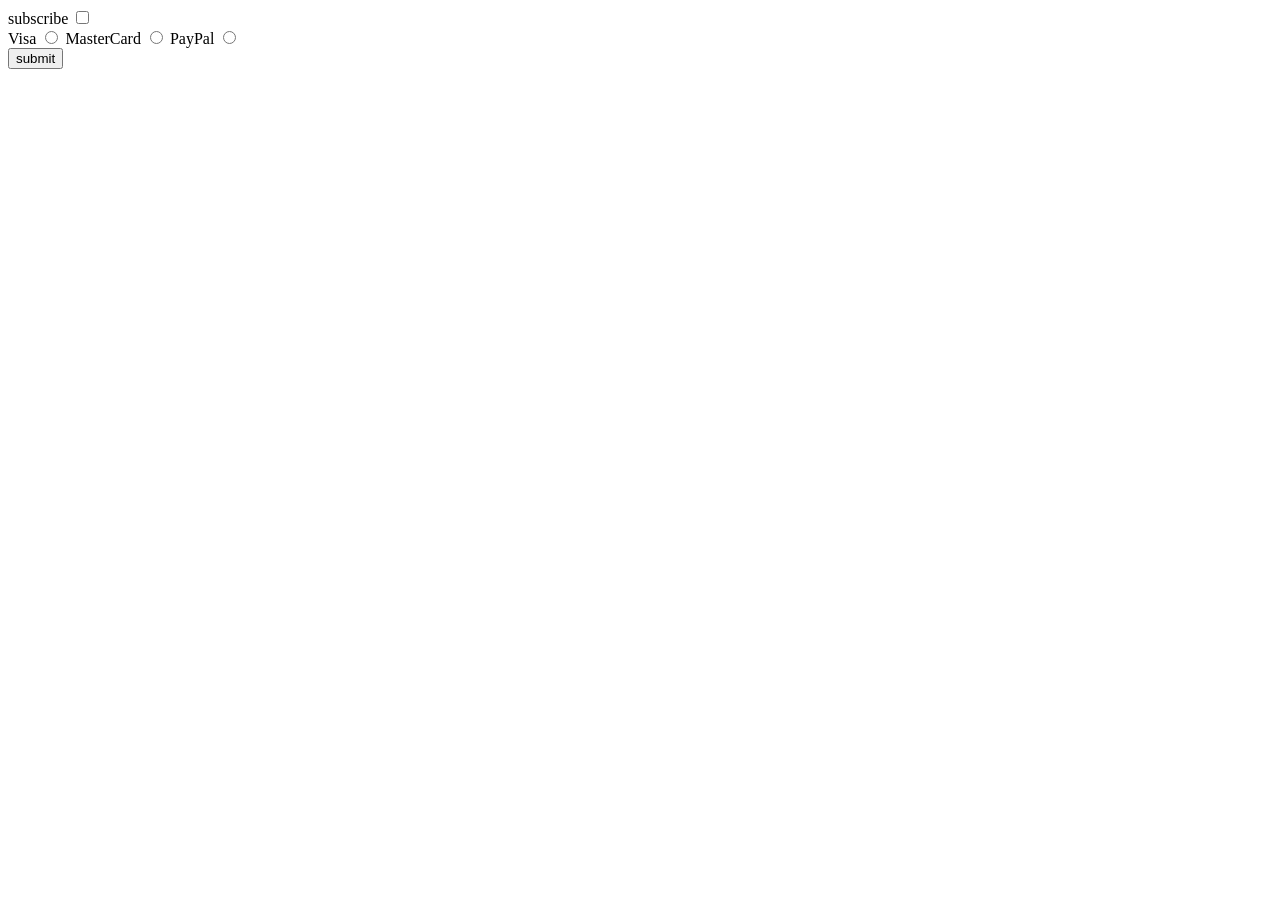
<file: JavaScript/Check/index.html>
<!DOCTYPE html>
<html lang="en">
<head>
    <meta charset="UTF-8">
    <meta http-equiv="X-UA-Compatible" content="IE=edge">
    <meta name="viewport" content="width=device-width, initial-scale=1.0">
    <title>Document</title>
</head>
<body>
    <label for="myCheckBox">subscribe</label>
    <input type="checkbox" id="myCheckBox"><br>

    <label for="visaBtn">Visa</label>
    <input type="radio" name="card" id="visaBtn">
    <label for="mastercardBtn">MasterCard</label>
    <input type="radio" name="card" id="mastercardBtn">
    <label for="paypalBtn">PayPal</label>
    <input type="radio" name="card" id="paypalBtn"><br>

    <button id="myButton">submit</button>
    <script src="index.js"></script>
</body>
</html>
</file>
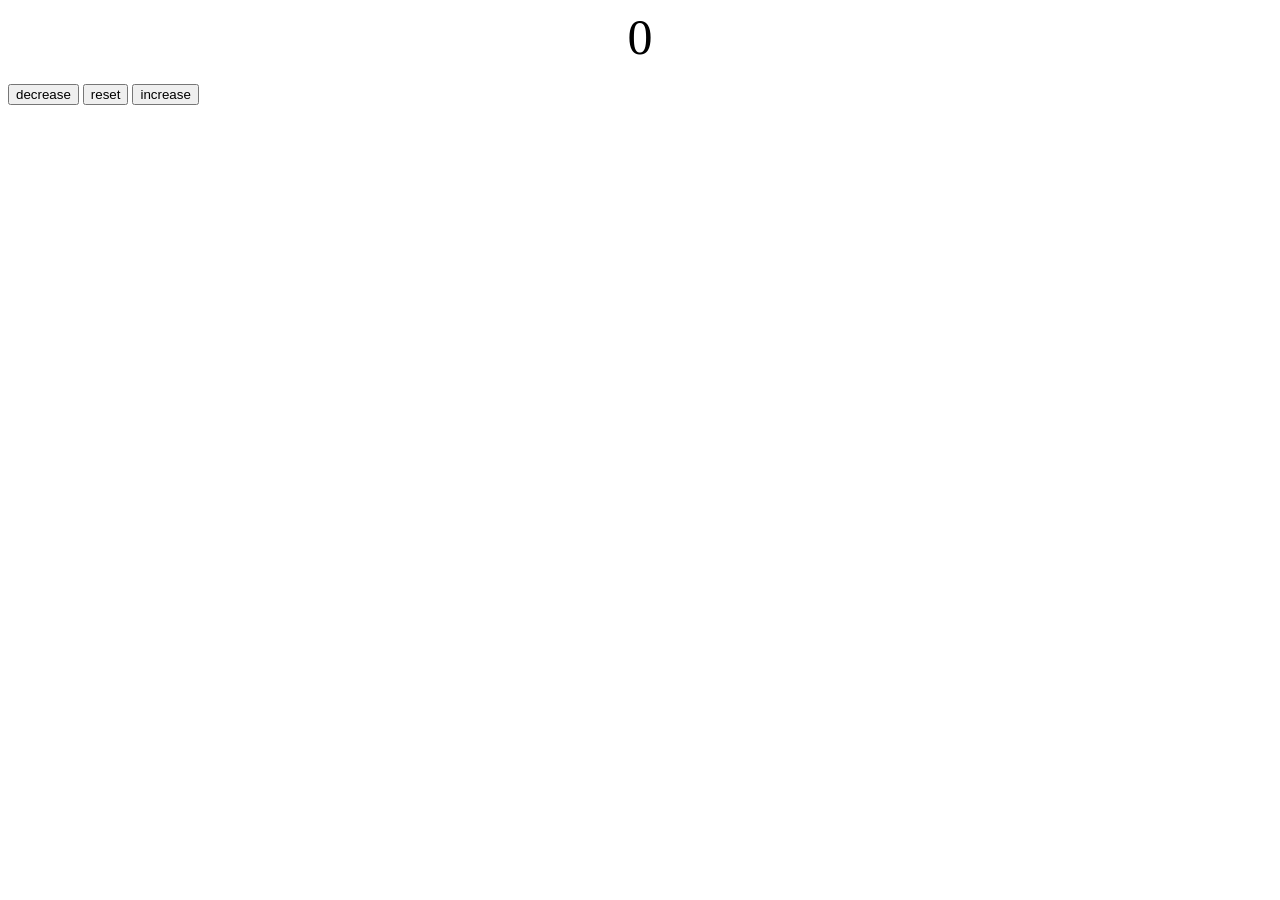
<file: JavaScript/Contador/index.html>
<!DOCTYPE html>
<html lang="en">
<head>
    <meta charset="UTF-8">
    <meta http-equiv="X-UA-Compatible" content="IE=edge">
    <meta name="viewport" content="width=device-width, initial-scale=1.0">
    <title>Document</title>
    <link rel="stylesheet" href="style.css">
</head>
<body>
    <label id="countLabel">0</label><br>
    <button id="decreaseBtn">decrease</button>
    <button id="resetBtn">reset</button>
    <button id="increaseBtn">increase</button>
    <script src="index.js"></script>
</body>
</html>
</file>
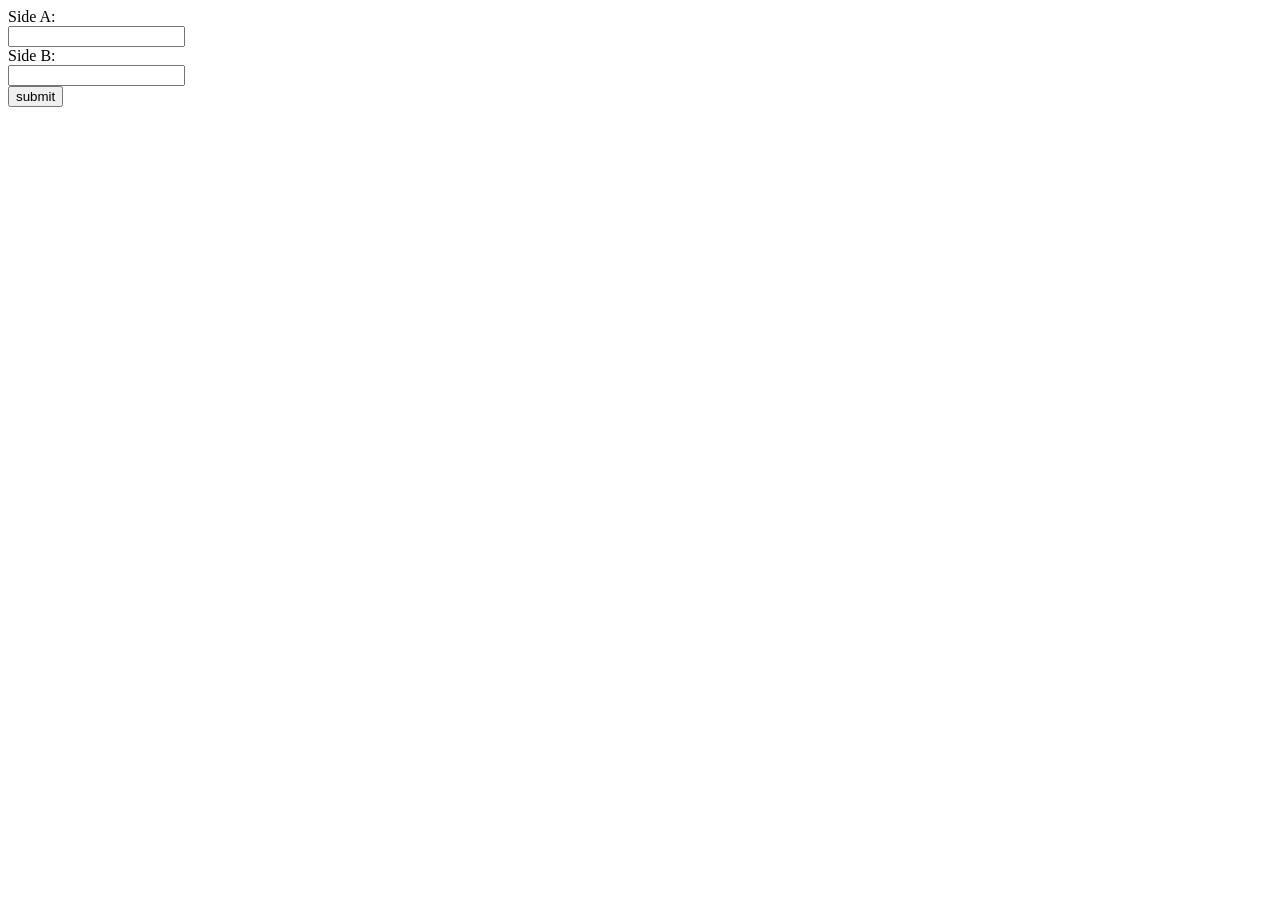
<file: JavaScript/Hipotenusa/index.html>
<!DOCTYPE html>
<html lang="en">
<head>
    <meta charset="UTF-8">
    <meta http-equiv="X-UA-Compatible" content="IE=edge">
    <meta name="viewport" content="width=device-width, initial-scale=1.0">
    <title>Document</title>
</head>
<body>

    <label id="aLabel">Side A:</label><br>
    <input type="text" id="aTextBox"><br>
    <label id="bLabel">Side B:</label><br>
    <input type="text" id="bTextBox"><br>
    <button type="button" id="submitButton">submit</button><br>
    <label id="cLabel"></label><br>

    <script src="index.js"></script>
</body>
</html>
</file>
<file: JavaScript/Contador/style.css>
#countLabel{
    display: block;
    text-align: center;
    font-size: 50px;
}
</file>
